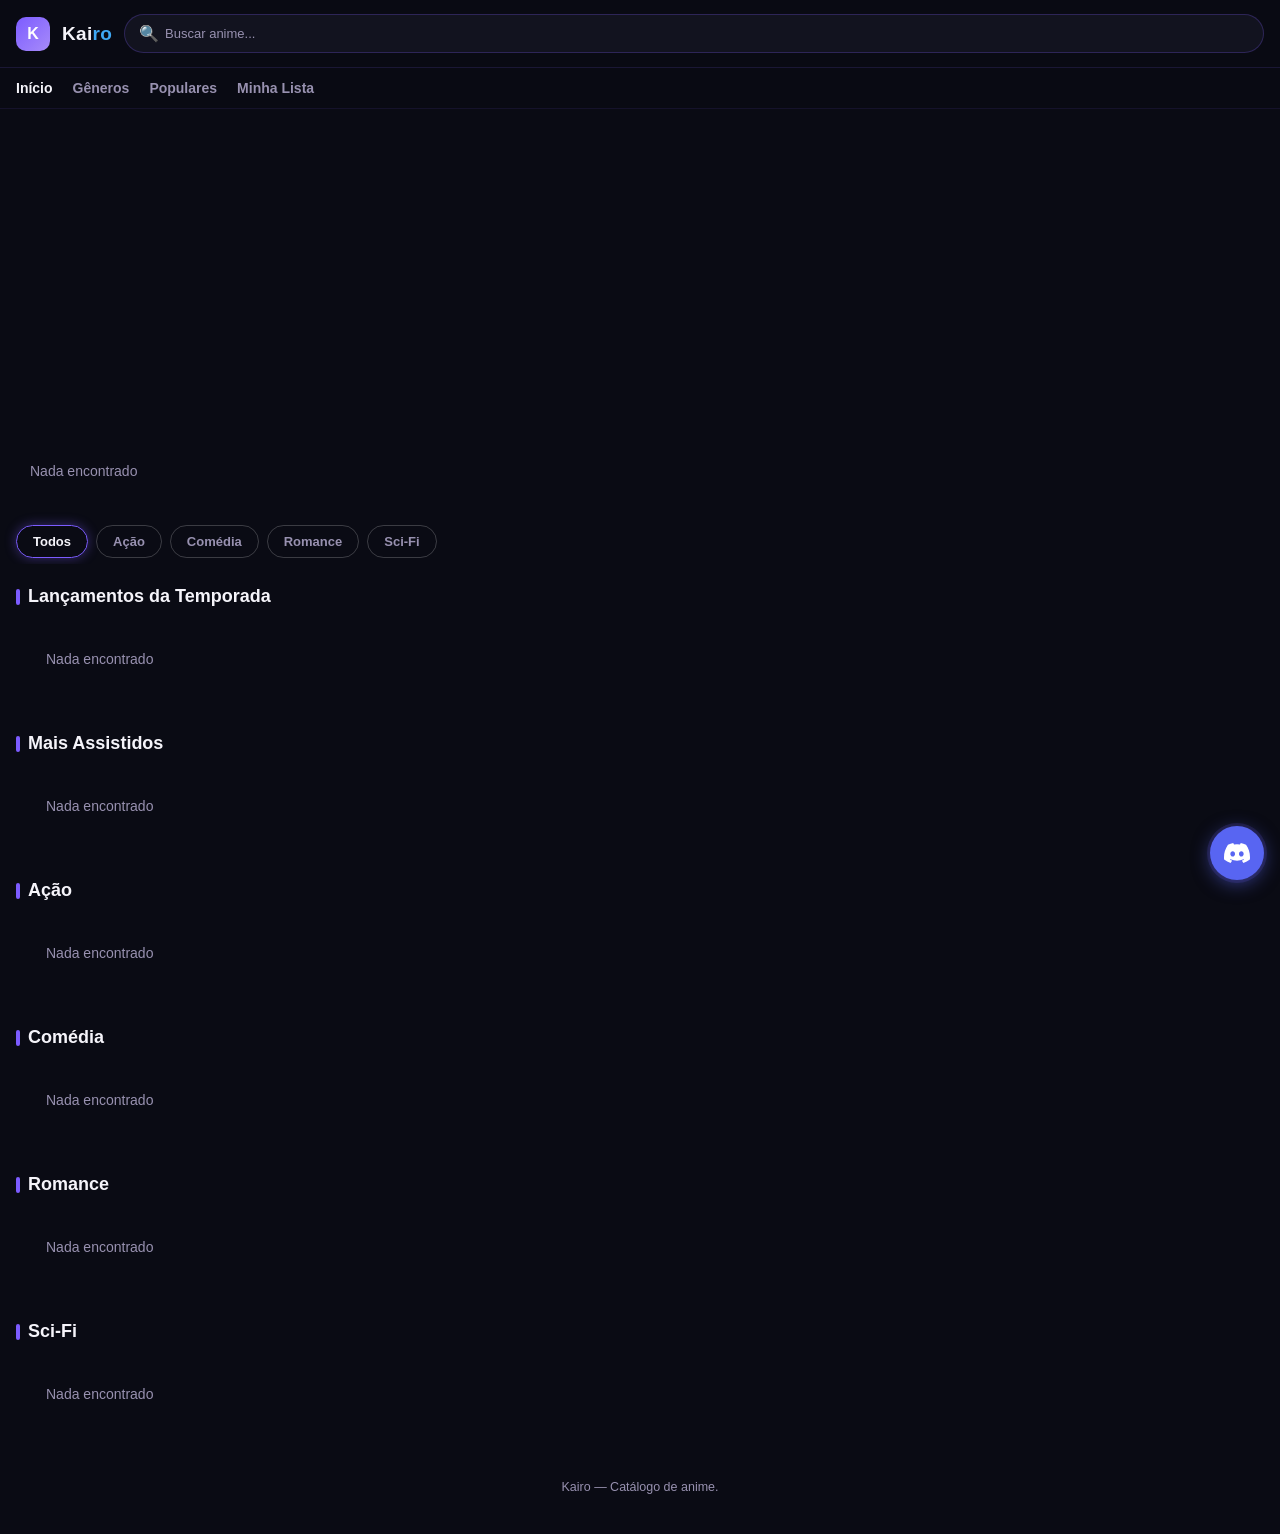
<file: index.html>
<!DOCTYPE html>
<html lang="pt-BR">
<head>
<meta charset="UTF-8">
<meta name="viewport" content="width=device-width, initial-scale=1.0">
<title>Kairo — Catálogo de anime</title>
<meta name="description" content="Kairo é um catálogo de anime com lançamentos da temporada, mais assistidos, busca por gênero e trailers — tudo em um só lugar.">
<link rel="canonical" href="https://eduardoavelino28.github.io/Kairo/">

<meta property="og:type" content="website">
<meta property="og:title" content="Kairo — Catálogo de anime">
<meta property="og:description" content="Catálogo de anime com lançamentos da temporada, mais assistidos, busca por gênero e trailers.">
<meta property="og:image" content="https://eduardoavelino28.github.io/Kairo/kairo-og.png">
<meta property="og:url" content="https://eduardoavelino28.github.io/Kairo/">

<meta name="twitter:card" content="summary_large_image">
<meta name="twitter:title" content="Kairo — Catálogo de anime">
<meta name="twitter:description" content="Catálogo de anime com lançamentos da temporada, mais assistidos, busca por gênero e trailers.">
<meta name="twitter:image" content="https://eduardoavelino28.github.io/Kairo/kairo-og.png">

<link rel="stylesheet" href="style.css">
</head>
<body>

<div class="aura-layer">
  <div class="aura-blob b1"></div>
  <div class="aura-blob b2"></div>
  <div class="aura-blob b3"></div>
  <div class="aura-blob b4"></div>
</div>

<header>
  <div class="logo-box">K</div>
  <div class="logo-text"><span class="kai">Kai</span><span class="ro">ro</span></div>
  <div class="search-bar"><span>🔍</span><input type="text" id="searchInput" placeholder="Buscar anime..."></div>
</header>
<div class="nav-row">
  <button class="nav-link active" data-view="home">Início</button>
  <button class="nav-link" data-view="genres">Gêneros</button>
  <button class="nav-link" data-view="populares">Populares</button>
  <button class="nav-link" data-view="fav">Minha Lista</button>
</div>
<main id="app">

<div id="homeView">
  <div class="hero" id="heroBanner"><div class="spinner"></div></div>

  <div class="category-chips" data-scope="home">
    <button class="chip active" data-genre="">Todos</button>
    <button class="chip" data-genre="1">Ação</button>
    <button class="chip" data-genre="4">Comédia</button>
    <button class="chip" data-genre="22">Romance</button>
    <button class="chip" data-genre="24">Sci-Fi</button>
  </div>

  <div id="generalSections">
    <div class="section-title">Lançamentos da Temporada</div>
    <div class="carousel" id="seasonCarousel"><div class="spinner"></div></div>
    <div class="section-title">Mais Assistidos</div>
    <div class="carousel" id="topCarousel"><div class="spinner"></div></div>
  </div>

  <div id="genreSectionsHome">
    <div class="genre-section" data-genre="1">
      <div class="section-title">Ação</div>
      <div class="carousel" id="genreCarousel-home-1"><div class="spinner"></div></div>
    </div>
    <div class="genre-section" data-genre="4">
      <div class="section-title">Comédia</div>
      <div class="carousel" id="genreCarousel-home-4"><div class="spinner"></div></div>
    </div>
    <div class="genre-section" data-genre="22">
      <div class="section-title">Romance</div>
      <div class="carousel" id="genreCarousel-home-22"><div class="spinner"></div></div>
    </div>
    <div class="genre-section" data-genre="24">
      <div class="section-title">Sci-Fi</div>
      <div class="carousel" id="genreCarousel-home-24"><div class="spinner"></div></div>
    </div>
  </div>
</div>

<div id="genresView" class="hidden">
  <div class="section-title" style="margin-top:20px;">Gêneros</div>
  <div class="section-subtitle">Descubra títulos por gênero, nota e popularidade.</div>
  <div class="category-chips" data-scope="genres">
    <button class="chip active" data-genre="">Todos</button>
    <button class="chip" data-genre="1">Ação</button>
    <button class="chip" data-genre="4">Comédia</button>
    <button class="chip" data-genre="22">Romance</button>
    <button class="chip" data-genre="24">Sci-Fi</button>
  </div>
  <div id="todosGenerosBlock">
    <div class="section-title">Todos os gêneros</div>
    <div class="grid-view" id="todosGenerosGrid"><div class="spinner"></div></div>
  </div>
  <div id="genreSectionsPage">
    <div class="genre-section" data-genre="1">
      <div class="section-title">Ação</div>
      <div class="carousel" id="genreCarousel-page-1"><div class="spinner"></div></div>
    </div>
    <div class="genre-section" data-genre="4">
      <div class="section-title">Comédia</div>
      <div class="carousel" id="genreCarousel-page-4"><div class="spinner"></div></div>
    </div>
    <div class="genre-section" data-genre="22">
      <div class="section-title">Romance</div>
      <div class="carousel" id="genreCarousel-page-22"><div class="spinner"></div></div>
    </div>
    <div class="genre-section" data-genre="24">
      <div class="section-title">Sci-Fi</div>
      <div class="carousel" id="genreCarousel-page-24"><div class="spinner"></div></div>
    </div>
  </div>
</div>

<div id="popularesView" class="hidden">
  <div class="section-title" style="margin-top:20px;">🔥 Populares</div>
  <div class="section-subtitle">Títulos mais bem avaliados pela comunidade.</div>
  <div class="grid-view" id="popularesGrid"><div class="spinner"></div></div>
</div>

<div id="searchView" class="hidden">
  <div class="section-title" style="margin-top:20px;">Resultados</div>
  <div class="grid-view" id="searchGrid"></div>
</div>

<div id="favView" class="hidden">
  <div class="section-title" style="margin-top:20px;">⭐ Minha Lista</div>
  <div class="grid-view" id="favGrid"></div>
</div>

</main>

<footer>Kairo — Catálogo de anime.</footer>

<a href="https://discord.gg/jB2nJ7nn4U" target="_blank" rel="noopener" class="discord-fab" aria-label="Entrar no Discord do Kairo">
<svg viewBox="0 0 24 24"><path d="M20.317 4.369a19.791 19.791 0 0 0-4.885-1.515.074.074 0 0 0-.079.037c-.211.375-.444.864-.608 1.25a18.27 18.27 0 0 0-5.487 0 12.64 12.64 0 0 0-.617-1.25.077.077 0 0 0-.079-.037A19.736 19.736 0 0 0 3.677 4.37a.07.07 0 0 0-.032.027C.533 9.045-.32 13.579.099 18.057a.082.082 0 0 0 .031.056 19.9 19.9 0 0 0 5.993 3.03.078.078 0 0 0 .084-.028c.462-.63.874-1.295 1.226-1.994a.076.076 0 0 0-.041-.106 13.1 13.1 0 0 1-1.872-.892.077.077 0 0 1-.008-.128c.126-.094.252-.192.372-.291a.074.074 0 0 1 .077-.01c3.927 1.793 8.18 1.793 12.061 0a.073.073 0 0 1 .078.009c.12.099.246.198.373.292a.077.077 0 0 1-.006.128 12.3 12.3 0 0 1-1.873.891.076.076 0 0 0-.04.107c.36.698.772 1.362 1.225 1.993a.076.076 0 0 0 .084.028 19.84 19.84 0 0 0 6.002-3.03.077.077 0 0 0 .032-.055c.5-5.177-.838-9.673-3.548-13.66a.061.061 0 0 0-.031-.028zM8.02 15.331c-1.183 0-2.157-1.086-2.157-2.419 0-1.333.955-2.419 2.157-2.419 1.211 0 2.176 1.096 2.157 2.419 0 1.333-.946 2.419-2.157 2.419zm7.974 0c-1.183 0-2.157-1.086-2.157-2.419 0-1.333.955-2.419 2.157-2.419 1.211 0 2.176 1.096 2.157 2.419 0 1.333-.946 2.419-2.157 2.419z"/></svg>
</a>

<div id="modalOverlay" class="modal-overlay hidden" onclick="if(event.target===this) closeDetail()">
  <div class="modal-card">
    <button class="modal-close" onclick="closeDetail()">✕</button>
    <div id="modalContent"></div>
  </div>
</div>

<script src="script.js"></script>
</body>
  </html>
</file>
<file: style.css>
:root{
  --bg-primary:#0a0b14;
  --bg-secondary:#12131f;
  --bg-card:#171827;
  --accent-purple:#7c5cff;
  --accent-purple-bright:#a78bfa;
  --accent-blue:#3fa9f5;
  --text-primary:#f5f4fa;
  --text-secondary:#9891b0;
}
*{box-sizing:border-box;margin:0;padding:0;}
body{
  background:var(--bg-primary);
  color:var(--text-primary);
  font-family:'Segoe UI',Roboto,sans-serif;
  min-height:100vh;
}
header{
  position:sticky;top:0;z-index:60;
  background:rgba(10,11,20,0.95);
  backdrop-filter:blur(8px);
  padding:14px 16px;
  border-bottom:1px solid rgba(124,92,255,0.15);
  display:flex;align-items:center;gap:12px;
}
.logo-box{
  width:34px;height:34px;border-radius:10px;flex:0 0 34px;
  background:linear-gradient(135deg,var(--accent-purple),var(--accent-purple-bright));
  display:flex;align-items:center;justify-content:center;
  font-weight:800;font-size:16px;color:#fff;
}
.logo-text{font-size:19px;font-weight:800;letter-spacing:0.3px;white-space:nowrap;}
.logo-text .kai{color:var(--text-primary);}
.logo-text .ro{color:var(--accent-blue);}
.search-bar{
  flex:1;display:flex;align-items:center;gap:6px;
  background:var(--bg-secondary);border:1px solid rgba(124,92,255,0.25);
  border-radius:20px;padding:9px 14px;
}
.search-bar input{flex:1;background:transparent;border:none;color:var(--text-primary);font-size:13px;outline:none;}
.search-bar input::placeholder{color:var(--text-secondary);}
.nav-row{
  display:flex;gap:20px;padding:10px 16px;overflow-x:auto;
  border-bottom:1px solid rgba(124,92,255,0.1);
  background:rgba(10,11,20,0.95);position:sticky;top:64px;z-index:55;
}
.nav-row .nav-link{
  background:none;border:none;color:var(--text-secondary);font-size:14px;font-weight:600;
  padding:2px 0;cursor:pointer;white-space:nowrap;
}
.nav-row .nav-link.active{color:var(--text-primary);}
.hidden{display:none !important;}
.spinner{
  width:28px;height:28px;margin:30px auto;border-radius:50%;
  border:3px solid rgba(124,92,255,0.2);border-top-color:var(--accent-purple);
  animation:spin 0.8s linear infinite;
}
@keyframes spin{to{transform:rotate(360deg);}}
.empty-msg{color:var(--text-secondary);text-align:center;padding:30px;font-size:14px;}
.hero{position:relative;min-height:400px;overflow:hidden;display:flex;align-items:flex-end;}
.hero-bg{position:absolute;inset:0;}
.hero-bg img{width:100%;height:100%;object-fit:cover;opacity:0.55;}
.hero-bg::after{
  content:'';position:absolute;inset:0;
  background:linear-gradient(180deg,rgba(10,11,20,0.1) 0%, var(--bg-primary) 92%);
}
.hero-content{position:relative;z-index:2;padding:26px 16px 16px;width:100%;}
.hero-badge{
  display:inline-block;border:1px solid var(--accent-blue);color:var(--accent-blue);
  font-size:10.5px;font-weight:700;letter-spacing:1px;padding:4px 12px;border-radius:12px;margin-bottom:12px;
}
.hero-title{font-size:27px;font-weight:800;line-height:1.15;margin-bottom:10px;}
.hero-meta{display:flex;gap:8px;flex-wrap:wrap;margin-bottom:10px;align-items:center;}
.hero-score{color:var(--accent-blue);font-weight:700;font-size:14px;}
.hero-chip{border:1px solid rgba(255,255,255,0.25);color:var(--text-secondary);font-size:11.5px;padding:3px 10px;border-radius:10px;}
.hero-synopsis{
  font-size:13px;color:var(--text-secondary);line-height:1.5;margin-bottom:16px;max-width:95%;
  display:-webkit-box;-webkit-line-clamp:2;-webkit-box-orient:vertical;overflow:hidden;
}
.hero-actions{display:flex;gap:10px;margin-bottom:16px;flex-wrap:wrap;}
.btn-watch{
  display:inline-flex;align-items:center;gap:6px;background:var(--accent-purple);color:#fff;
  font-weight:700;font-size:13.5px;padding:11px 22px;border-radius:24px;border:none;cursor:pointer;
  box-shadow:0 0 20px rgba(124,92,255,0.5);
}
.btn-mylist{
  display:inline-flex;align-items:center;gap:6px;background:transparent;color:var(--text-primary);
  font-weight:700;font-size:13.5px;padding:11px 22px;border-radius:24px;border:1px solid rgba(255,255,255,0.35);cursor:pointer;
}
.btn-mylist.active{background:rgba(124,92,255,0.25);border-color:var(--accent-purple);color:var(--accent-purple-bright);}
.hero-nav{display:flex;align-items:center;gap:14px;}
.hero-arrow{
  width:32px;height:32px;border-radius:50%;background:rgba(255,255,255,0.1);border:none;
  color:var(--text-primary);font-size:15px;cursor:pointer;display:flex;align-items:center;justify-content:center;
}
.hero-dots{display:flex;gap:6px;}
.hero-dot{width:18px;height:4px;border-radius:2px;background:rgba(255,255,255,0.25);border:none;cursor:pointer;}
.hero-dot.active{background:var(--accent-blue);}
.category-chips{display:flex;gap:8px;padding:16px 16px 6px;overflow-x:auto;}
.chip{
  flex:0 0 auto;background:transparent;border:1px solid rgba(255,255,255,0.2);color:var(--text-secondary);
  font-size:13px;font-weight:600;padding:8px 16px;border-radius:20px;cursor:pointer;white-space:nowrap;
}
.chip.active{border-color:var(--accent-purple);color:var(--text-primary);box-shadow:0 0 12px rgba(124,92,255,0.4);}
.section-title{
  font-size:18px;font-weight:800;margin:22px 16px 12px;color:var(--text-primary);
  display:flex;align-items:center;gap:8px;
}
.section-title::before{content:'';width:4px;height:16px;background:var(--accent-purple);border-radius:2px;}
.section-subtitle{margin:-6px 16px 14px;font-size:12.5px;color:var(--text-secondary);}
.carousel{display:flex;gap:12px;overflow-x:auto;padding:2px 16px 14px;scroll-snap-type:x mandatory;}
.anime-card{flex:0 0 128px;scroll-snap-align:start;cursor:pointer;}
.card-cover{
  position:relative;width:128px;height:180px;border-radius:14px;overflow:hidden;
  background:var(--bg-card);box-shadow:0 4px 14px rgba(0,0,0,0.4);
}
.card-cover img{width:100%;height:100%;object-fit:cover;display:block;}
.card-score{
  position:absolute;top:6px;right:6px;background:rgba(10,11,20,0.85);color:var(--accent-blue);
  font-size:11px;font-weight:700;padding:2px 7px;border-radius:8px;
}
.card-title{
  font-size:12.5px;font-weight:700;margin-top:6px;color:var(--text-primary);
  display:-webkit-box;-webkit-line-clamp:2;-webkit-box-orient:vertical;overflow:hidden;
}
.card-meta{font-size:11px;color:var(--text-secondary);margin-top:2px;}
.grid-view{display:grid;grid-template-columns:1fr 1fr;gap:16px;padding:0 16px 8px;}
footer{
  padding:24px 16px 40px;text-align:center;font-size:12.5px;color:var(--text-secondary);
  margin-top:10px;
}
.modal-overlay{
  position:fixed;inset:0;background:rgba(4,4,10,0.85);z-index:100;
  display:flex;align-items:flex-start;justify-content:center;overflow-y:auto;padding:20px 12px 40px;
}
.modal-card{
  background:var(--bg-secondary);border-radius:20px;max-width:480px;width:100%;
  overflow:hidden;position:relative;box-shadow:0 10px 40px rgba(0,0,0,0.6);
}
.modal-close{
  position:absolute;top:10px;right:10px;z-index:5;background:rgba(4,4,10,0.6);
  border:none;color:var(--text-primary);width:32px;height:32px;border-radius:50%;font-size:16px;cursor:pointer;
}
.modal-cover{width:100%;height:250px;object-fit:cover;display:block;}
.modal-body{padding:18px;}
.modal-title{font-size:20px;font-weight:800;margin-bottom:2px;}
.modal-subtitle{font-size:12.5px;color:var(--text-secondary);margin-bottom:12px;}
.modal-badges{display:flex;flex-wrap:wrap;gap:8px;margin-bottom:12px;}
.modal-badge{border:1px solid rgba(255,255,255,0.25);color:var(--text-secondary);font-size:11.5px;padding:4px 10px;border-radius:10px;}
.modal-badge.score{border-color:var(--accent-blue);color:var(--accent-blue);font-weight:700;}
.genre-pill{
  display:inline-block;background:rgba(124,92,255,0.18);color:var(--accent-purple-bright);
  font-size:11.5px;font-weight:600;padding:4px 10px;border-radius:8px;margin:0 6px 6px 0;
}
.modal-synopsis{font-size:13.5px;line-height:1.6;color:var(--text-secondary);margin-bottom:16px;}
.modal-list-btn{
  display:inline-flex;align-items:center;gap:6px;background:transparent;border:1px solid rgba(255,255,255,0.35);
  color:var(--text-primary);padding:9px 18px;border-radius:22px;font-size:13px;font-weight:700;cursor:pointer;margin-bottom:16px;
}
.modal-list-btn.active{background:rgba(124,92,255,0.25);border-color:var(--accent-purple);color:var(--accent-purple-bright);}
.modal-divider{border-top:1px solid rgba(255,255,255,0.1);margin:4px 0 16px;}
.modal-trailer-label{font-size:11px;letter-spacing:1.5px;color:var(--text-secondary);text-transform:uppercase;margin-bottom:8px;}
.video-thumb{
  position:relative;width:100%;padding-top:56.25%;border-radius:12px;overflow:hidden;
  background:var(--bg-card);cursor:pointer;
}
.video-thumb img{position:absolute;inset:0;width:100%;height:100%;object-fit:cover;}
.video-thumb::after{content:'';position:absolute;inset:0;background:rgba(4,4,10,0.3);}
.video-thumb.played::after{content:none;}
.video-thumb.played{cursor:default;}
.play-btn{
  position:absolute;top:50%;left:50%;transform:translate(-50%,-50%);z-index:2;
  width:50px;height:50px;border-radius:50%;background:var(--accent-purple);
  display:flex;align-items:center;justify-content:center;color:#fff;font-size:18px;
}
.video-thumb iframe{position:absolute;inset:0;width:100%;height:100%;border:none;}
.aura-layer{position:fixed;inset:0;z-index:0;pointer-events:none;overflow:hidden;}
.aura-blob{position:absolute;border-radius:50%;filter:blur(90px);opacity:0;}
.aura-blob.b1{width:420px;height:420px;top:-100px;left:-80px;background:radial-gradient(circle,rgba(124,92,255,0.55),transparent 70%);animation:auraPulse 16s ease-in-out infinite;}
.aura-blob.b2{width:380px;height:380px;top:20%;right:-120px;background:radial-gradient(circle,rgba(63,169,245,0.5),transparent 70%);animation:auraPulse 16s ease-in-out infinite 4s;}
.aura-blob.b3{width:460px;height:460px;bottom:-140px;left:15%;background:radial-gradient(circle,rgba(167,139,250,0.5),transparent 70%);animation:auraPulse 16s ease-in-out infinite 8s;}
.aura-blob.b4{width:340px;height:340px;bottom:10%;right:10%;background:radial-gradient(circle,rgba(124,92,255,0.45),transparent 70%);animation:auraPulse 16s ease-in-out infinite 12s;}
@keyframes auraPulse{
  0%,70%,100%{opacity:0;transform:scale(0.85);}
  35%{opacity:1;transform:scale(1.15);}
}
.discord-fab{
  position:fixed;bottom:20px;right:16px;z-index:70;
  width:54px;height:54px;border-radius:50%;
  background:#5865F2;display:flex;align-items:center;justify-content:center;
  box-shadow:0 4px 18px rgba(88,101,242,0.5), 0 0 0 3px rgba(124,92,255,0.15);
  text-decoration:none;
}
.discord-fab svg{width:26px;height:26px;fill:#fff;}
</file>
